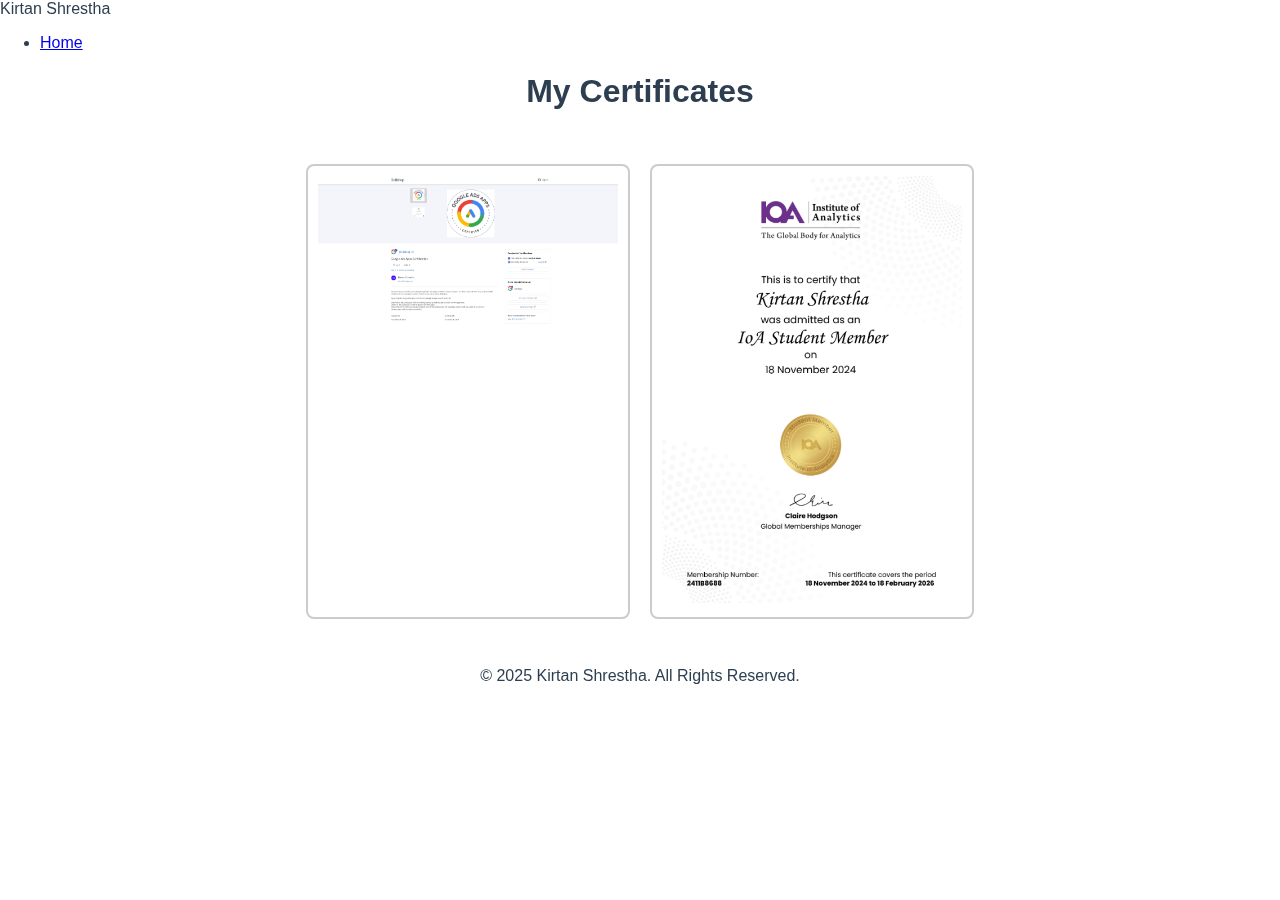
<file: certificates.html>
<!DOCTYPE html>
<html lang="en">
<head>
  <meta charset="UTF-8" />
  <meta name="viewport" content="width=device-width, initial-scale=1.0"/>
  <title>Certificates - Kirtan Shrestha</title>
  <link rel="stylesheet" href="style.css" />
  <style>
    .certificates-container {
      display: flex;
      flex-wrap: wrap;
      justify-content: center;
      gap: 20px;
      padding: 2rem;
    }
    .certificate {
      max-width: 300px;
      border: 2px solid #ccc;
      padding: 10px;
      border-radius: 8px;
      cursor: pointer;
    }
    .certificate img {
      width: 100%;
      height: auto;
      border-radius: 4px;
    }

    /* Modal styles */
    .modal {
      display: none;
      position: fixed;
      z-index: 999;
      left: 0;
      top: 0;
      width: 100vw;
      height: 100vh;
      background-color: rgba(0, 0, 0, 0.9);
      justify-content: center;
      align-items: center;
    }
    .modal img {
      max-width: 90vw;
      max-height: 90vh;
    }
    .modal:target {
      display: flex;
    }
    .close-btn {
      position: absolute;
      top: 20px;
      right: 30px;
      font-size: 40px;
      color: white;
      text-decoration: none;
      font-weight: bold;
    }
  </style>
</head>
<body>
  <nav>
    <div class="logo">Kirtan Shrestha</div>
    <ul class="nav-links">
      <li><a href="index.html">Home</a></li>
    </ul>
  </nav>

  <section>
    <h1 style="text-align: center;">My Certificates</h1>
    <div class="certificates-container">
      <a href="#img1" class="certificate">
        <img src="certificates/Google Ads Apps Certification.PNG" alt="Certificate 1" />
      </a>
      <a href="#img2" class="certificate">
        <img src="certificates/IOA.PNG" alt="Certificate 2" />
      </a>
      <!-- Add more as needed -->
    </div>
  </section>

  <!-- Modals -->
  <div id="img1" class="modal">
    <a href="#" class="close-btn">&times;</a>
    <img src="certificates/Google Ads Apps Certification.PNG" alt="Certificate 1 Full" />
  </div>
  <div id="img2" class="modal">
    <a href="#" class="close-btn">&times;</a>
    <img src="certificates/IOA.PNG" alt="Certificate 2 Full" />
  </div>

  <footer>
    <p style="text-align: center;">&copy; 2025 Kirtan Shrestha. All Rights Reserved.</p>
  </footer>
</body>
</html>
</file>
<file: style.css>
:root {
  --bg-color: #ffffff;
  --text-color: #2c3e50;
  --meter-color: #2c3e50;
  --active-color: #e74c3c;
  --note-bg: #ecf0f1;
  --button-bg: #2c3e50;
  --button-hover: #1a252f;
  --button-active: #27ae60;
  --success-color: #27ae60;
}

[data-theme="dark"] {
  --bg-color: #121212;
  --text-color: #f5f5f5;
  --meter-color: #f5f5f5;
  --active-color: #ff6b6b;
  --note-bg: #333333;
  --button-bg: #444;
  --button-hover: #555;
  --button-active: #2ecc71;
  --success-color: #2ecc71;
}

html {
  height: 100%;
}

body {
  position: fixed;
  font-family: sans-serif;
  color: var(--text-color);
  background-color: var(--bg-color);
  margin: 0;
  width: 100%;
  height: 100%;
  cursor: default;
  user-select: none;
  transition: background-color 0.3s, color 0.3s;
}

.header-container {
  position: fixed;
  top: 0;
  left: 0;
  right: 0;
  height: 60px;
  display: flex;
  align-items: center;
  justify-content: space-between;
  padding: 0 30px;
  z-index: 100;
  background-color: var(--bg-color);
  box-shadow: 0 2px 5px rgba(0,0,0,0.1);
}

.notes {
  margin: auto;
  width: 500px;
  position: fixed;
  top: 45%;
  left: 0;
  right: 0;
  text-align: center;
}

.note {
  font-size: 120px;
  font-weight: bold;
  position: relative;
  display: inline-block;
  padding-right: 40px;
  padding-left: 15px;
  color: var(--text-color);
}

.note.active {
  color: var(--active-color);
}

.notes-list {
  overflow: auto;
  overflow: -moz-scrollbars-none;
  white-space: nowrap;
  -ms-overflow-style: none;
  mask-image: linear-gradient(
    to right,
    rgba(255, 255, 255, 0),
    var(--bg-color),
    rgba(255, 255, 255, 0)
  );
  -webkit-mask-image: -webkit-linear-gradient(
    left,
    rgba(255, 255, 255, 0),
    var(--bg-color),
    rgba(255, 255, 255, 0)
  );
}

.notes-list::-webkit-scrollbar {
  display: none;
}

.note span {
  position: absolute;
  right: 0.3em;
  font-size: 50%;
  font-weight: normal;
}

.note-sharp {
  top: 0.2em; /* Moved higher */
  right: 0.3em;
  transform: translateY(-10%); /* Additional upward nudge */
}

.note-octave {
  bottom: 0.1em; /* Moved lower */
  right: 0.3em;
  transform: translateY(10%); /* Additional downward nudge */
}

.frequency {
  font-size: 40px;
  color: var(--text-color);
}

.frequency span {
  font-size: 50%;
  margin-left: 0.3em;
}

.meter {
  position: fixed;
  left: 0;
  right: 0;
  bottom: 55%;
  width: 500px;
  height: 30%;
  margin: 0 auto;
}

.meter-pointer {
  width: 3px;
  height: 100%;
  background: var(--meter-color);
  transform: rotate(45deg);
  transform-origin: bottom;
  transition: transform 0.5s;
  position: absolute;
  right: 50%;
}

.meter-dot {
  width: 14px;
  height: 14px;
  background: var(--meter-color);
  border-radius: 50%;
  position: absolute;
  bottom: -7px;
  right: 50%;
  margin-right: -6px;
}

.meter-scale {
  width: 1.5px;
  height: 100%;
  transform-origin: bottom;
  transition: transform 0.2s;
  box-sizing: border-box;
  border-top: 15px solid;
  border-color: var(--meter-color);
  position: absolute;
  right: 50%;
}

.meter-scale-strong {
  width: 3px;
  border-top-width: 25px;
}

.frequency-bars {
  position: fixed;
  bottom: 0;
  background-color: var(--bg-color);
  opacity: 0.9;
  width: 100%;
  height: 30%;
}

.guitar-strings {
  position: fixed;
  bottom: 30px;
  left: 0;
  right: 0;
  display: flex;
  flex-wrap: wrap;
  justify-content: center;
  gap: 15px;
  padding: 0 30px;
}

.guitar-string {
  padding: 12px 18px;
  background: var(--button-bg);
  color: white;
  border: none;
  border-radius: 6px;
  cursor: pointer;
  font-size: 18px;
  transition: background 0.3s;
}

.guitar-string:hover {
  background: var(--button-hover);
}

.guitar-string.active {
  background: var(--button-active);
}

.swal-button {
  background: var(--button-bg);
  color: white;
}

.swal-button:not([disabled]):hover {
  background: var(--button-hover);
}

.a4 {
  font-size: 20px;
  white-space: nowrap;
  overflow: hidden;
  text-overflow: ellipsis;
  max-width: 40%;
}

.a4 span {
  color: var(--active-color);
}

.auto {
  display: flex;
  align-items: center;
  gap: 8px;
  font-size: 18px;
}

.theme-toggle {
  background: none;
  border: none;
  color: var(--text-color);
  cursor: pointer;
  font-size: 28px;
  padding: 0;
  width: 40px;
  height: 40px;
}

/* Responsive Styles */
@media (max-width: 768px) {
  .header-container {
    height: 50px;
    padding: 0 15px;
  }

  .a4 {
    font-size: 16px;
    max-width: 35%;
  }

  .auto {
    font-size: 14px;
  }

  .theme-toggle {
    font-size: 24px;
    width: 36px;
    height: 36px;
  }

  .meter {
    width: 95%;
    height: 30%;
    bottom: 50%;
    margin: 0 auto;
  }

  .notes {
    top: 60%;
    width: 100%;
  }

  .note {
    font-size: 80px;
    padding-right: 30px;
    padding-left: 10px;
  }

  .frequency {
    font-size: 32px;
  }

  .frequency-bars {
    height: 25%;
  }

  .guitar-strings {
    bottom: 15px;
    padding: 0 15px;
    gap: 10px;
  }

  .guitar-string {
    padding: 10px 14px;
    font-size: 16px;
  }
}

@media (max-width: 480px) {
  .header-container {
    height: 45px;
    padding: 0 10px;
  }

  .a4 {
    font-size: 14px;
  }

  .auto {
    font-size: 12px;
  }

  .theme-toggle {
    font-size: 20px;
    width: 32px;
    height: 32px;
  }

  .meter {
    width: 95%;
    height: 28%;
    bottom: 50%;
    margin: 0 auto;
  }

  .notes {
    top: 55%;
  }

  .note {
    font-size: 60px;
    padding-right: 20px;
    padding-left: 8px;
  }

  .frequency {
    font-size: 28px;
  }

  .frequency-bars {
    height: 20%;
  }

  .guitar-strings {
    bottom: 10px;
    padding: 0 10px;
    gap: 8px;
  }

  .guitar-string {
    padding: 8px 12px;
    font-size: 14px;
  }
}
</file>
